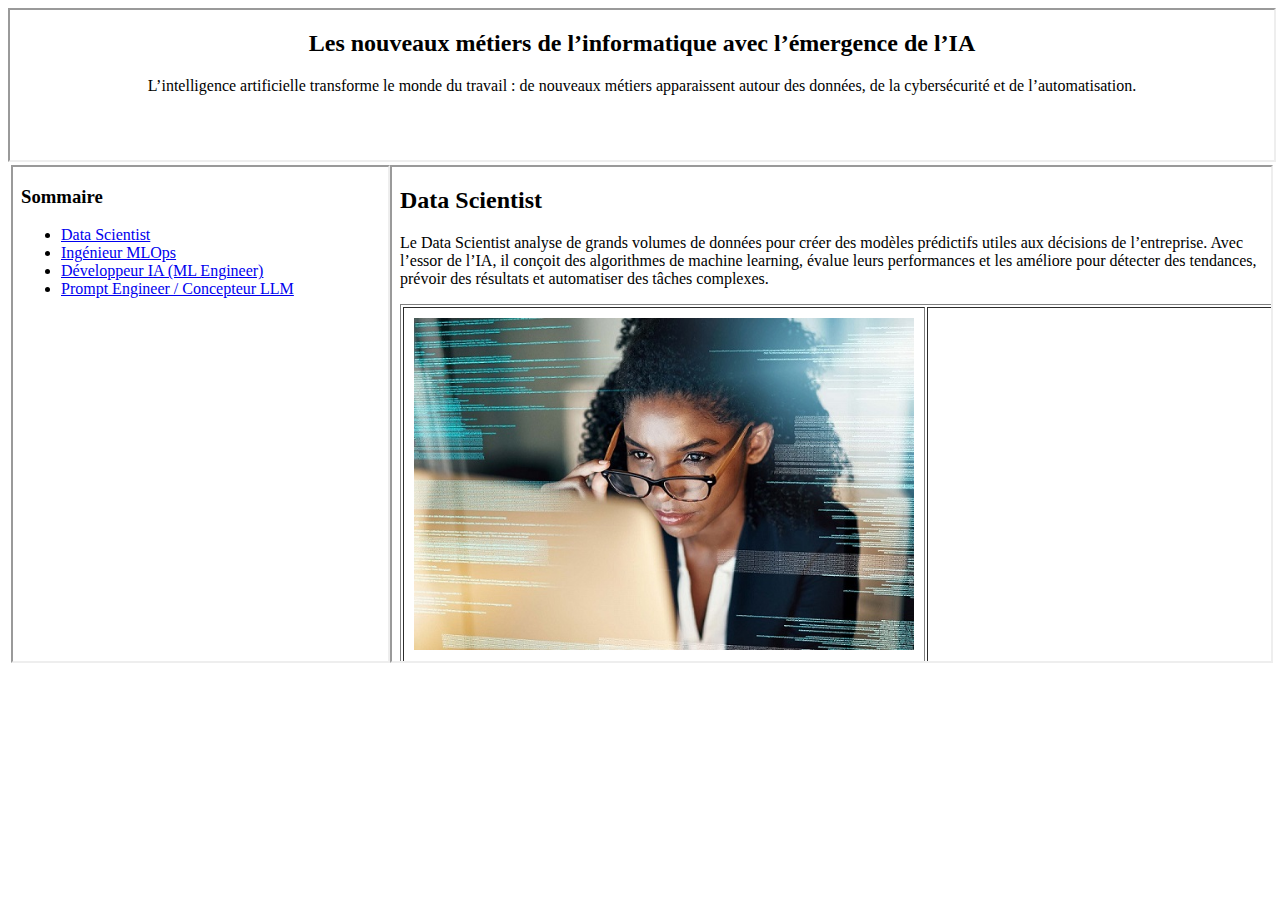
<file: index.html>
<!DOCTYPE html>
<html lang="en">
<head>
  <meta charset="UTF-8">
  <title>Les nouveaux métiers de l'informatique</title>
</head>
<body bgcolor>

  <iframe src="haut.html" name="haut" width="100%" height="150px"></iframe>
  
  <table width="100%" height="500px">
    <tr>
      <td width="30%">
        <iframe src="sommaire.html" name="sommaire" width="100%" height="100%"></iframe>
      </td>
      <td width="70%">
        <iframe src="metier1.html" name="contenu" width="100%" height="100%"></iframe>
      </td>
    </tr>
  </table>
</body>
</html>
</file>
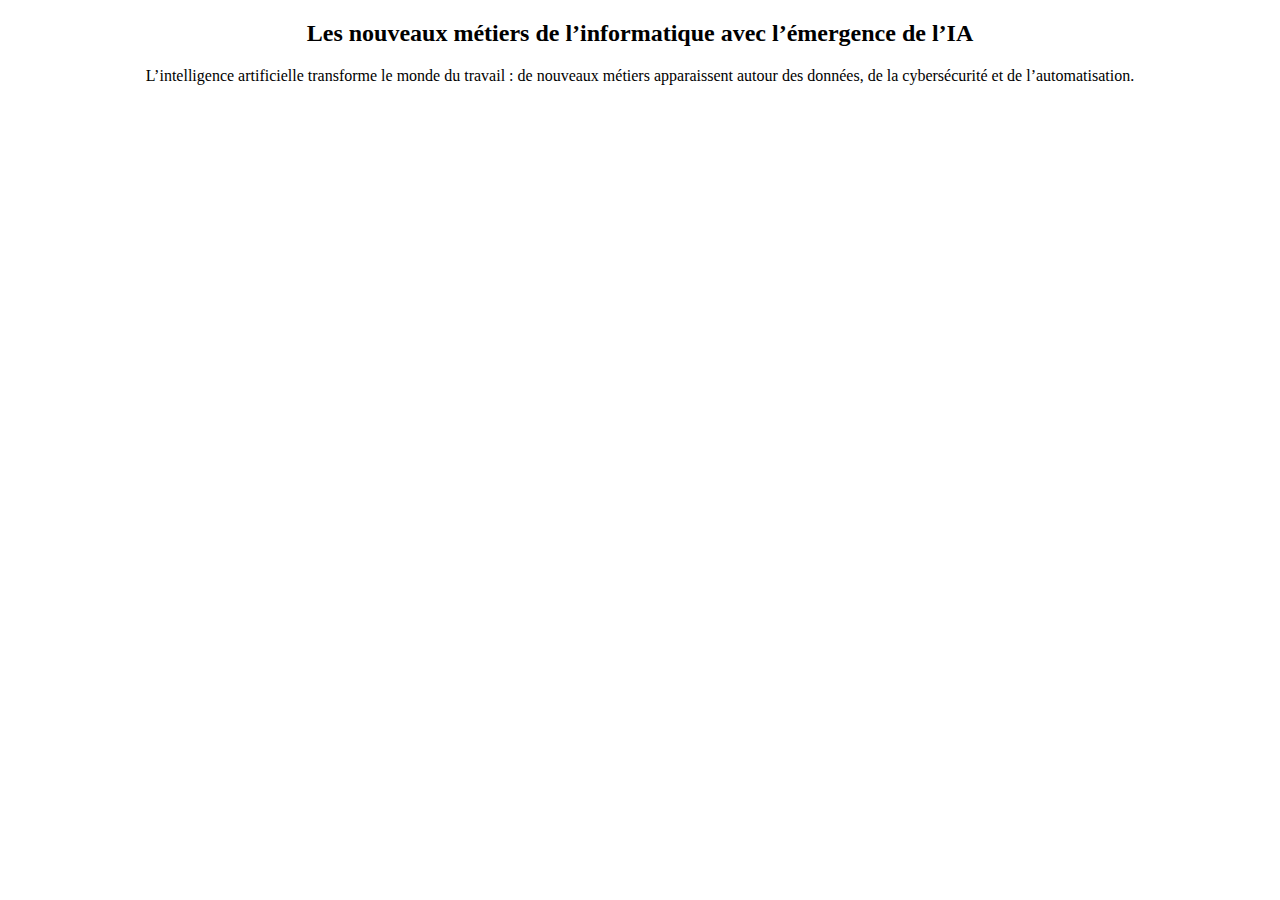
<file: haut.html>
<!DOCTYPE html>
<html lang="en">
<head>
  <meta charset="UTF-8">
</head>
<body>
  <h2 style="text-align:center;">Les nouveaux métiers de l’informatique avec l’émergence de l’IA</h2>
  <p style="text-align:center;">
    L’intelligence artificielle transforme le monde du travail : 
    de nouveaux métiers apparaissent autour des données, de la cybersécurité et de l’automatisation.
  </p>
</body>
</html>
</file>
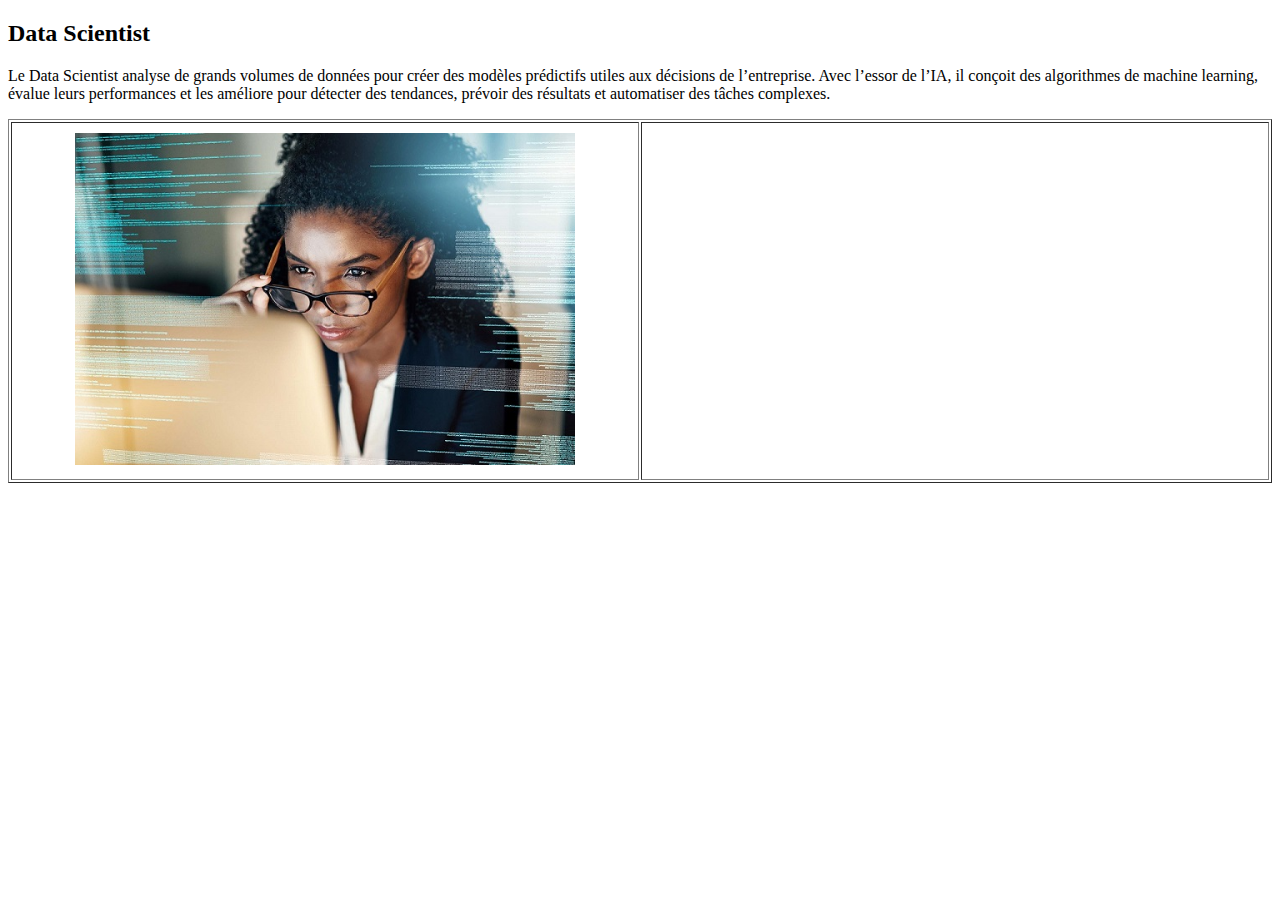
<file: metier1.html>
<!DOCTYPE html>
<html lang="en">
<head>
  <meta charset="UTF-8">
  <title>Data Scientist</title>
</head>
<body>
  <h2>Data Scientist</h2>

  <p>
    Le Data Scientist analyse de grands volumes de données pour créer des modèles prédictifs utiles
    aux décisions de l’entreprise. Avec l’essor de l’IA, il conçoit des algorithmes de machine learning,
    évalue leurs performances et les améliore pour détecter des tendances, prévoir des résultats
    et automatiser des tâches complexes.
  </p>

  <table border="1" width="100%" cellpadding="10">
    <tr>
      <td width="50%" align="center">
        <img src="img/img1.jpg" alt="Data Scientist" width="500">
      </td>
      <td width="50%" align="center">
        <iframe width="560" height="315" src="https://www.youtube.com/embed/mfte0m7lqE8?si=YxU0-SlLUlowqYvO" title="YouTube video player" frameborder="0" allow="accelerometer; autoplay; clipboard-write; encrypted-media; gyroscope; picture-in-picture; web-share" referrerpolicy="strict-origin-when-cross-origin" allowfullscreen></iframe>
      </td>
    </tr>
  </table>
</body>
</html>
</file>
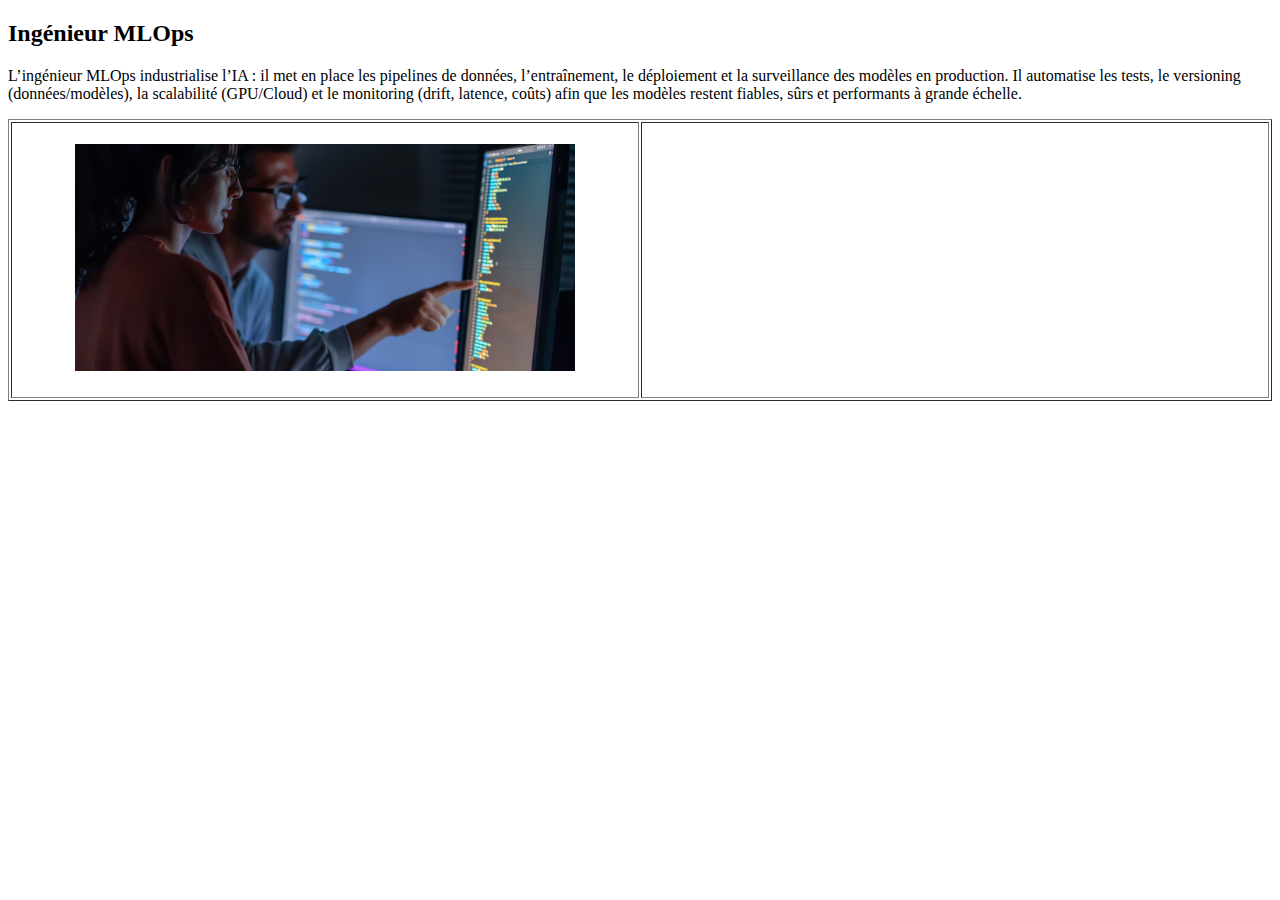
<file: metier2.html>
<!DOCTYPE html>
<html lang="en">
<head>
  <meta charset="UTF-8">
  <title>Ingénieur MLOps</title>
</head>
<body>
  <h2>Ingénieur MLOps</h2>

  <p>
    L’ingénieur MLOps industrialise l’IA : il met en place les pipelines de données, l’entraînement,
    le déploiement et la surveillance des modèles en production. Il automatise les tests, le versioning
    (données/modèles), la scalabilité (GPU/Cloud) et le monitoring (drift, latence, coûts) afin que les
    modèles restent fiables, sûrs et performants à grande échelle.
  </p>

  <table border="1" width="100%" cellpadding="10">
    <tr>
      <td width="50%" align="center">
        <img src="img/img2.png" alt="MLOps / DevOps IA" width="500">
      </td>
      <td width="50%" align="center">
        <iframe width="400" height="250"
        <iframe width="560" height="315" src="https://www.youtube.com/embed/uYaUFi0h1HQ?si=FhT5ui_UuGxgmiQm" title="YouTube video player" frameborder="0" allow="accelerometer; autoplay; clipboard-write; encrypted-media; gyroscope; picture-in-picture; web-share" referrerpolicy="strict-origin-when-cross-origin" allowfullscreen></iframe>
      </td>
    </tr>
  </table>
</body>
</html>
</file>
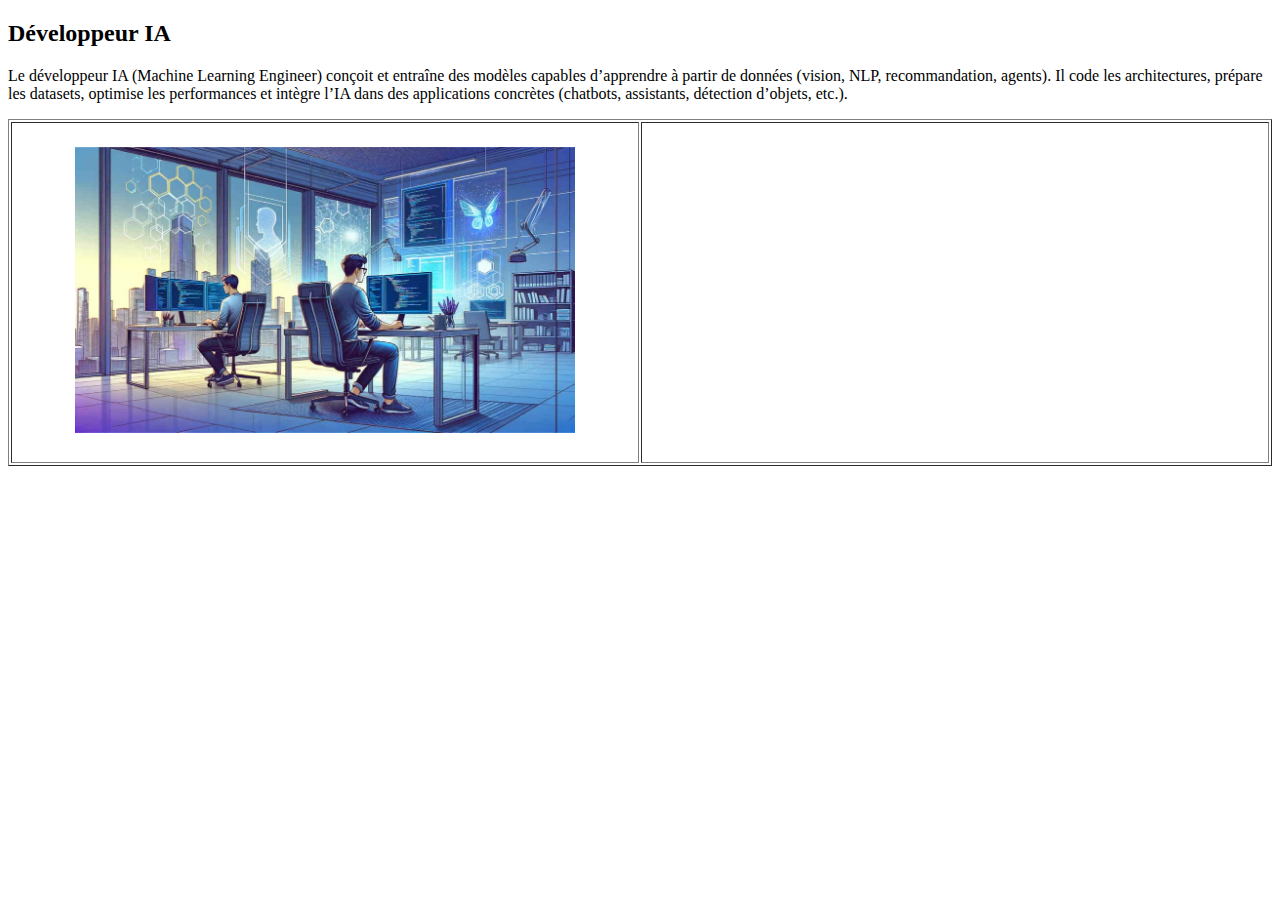
<file: metier3.html>
<!DOCTYPE html>
<html lang="en">
<head>
  <meta charset="UTF-8">
  <title>Développeur IA</title>
</head>
<body>
  <h2>Développeur IA</h2>

  <p>
    Le développeur IA (Machine Learning Engineer) conçoit et entraîne des modèles capables d’apprendre
    à partir de données (vision, NLP, recommandation, agents). Il code les architectures,
    prépare les datasets, optimise les performances et intègre l’IA dans des applications
    concrètes (chatbots, assistants, détection d’objets, etc.).
  </p>

  <table border="1" width="100%" cellpadding="10">
    <tr>
      <td width="50%" align="center">
        <img src="img/img3.jpg" alt="Développeur IA" width="500">
      </td>
      <td width="50%" align="center">
        <iframe width="560" height="315" src="https://www.youtube.com/embed/1r_1619vwlY?si=Rymk12XZKT_HeK6i" title="YouTube video player" frameborder="0" allow="accelerometer; autoplay; clipboard-write; encrypted-media; gyroscope; picture-in-picture; web-share" referrerpolicy="strict-origin-when-cross-origin" allowfullscreen></iframe>
      </td>
    </tr>
  </table>
</body>
</html>
</file>
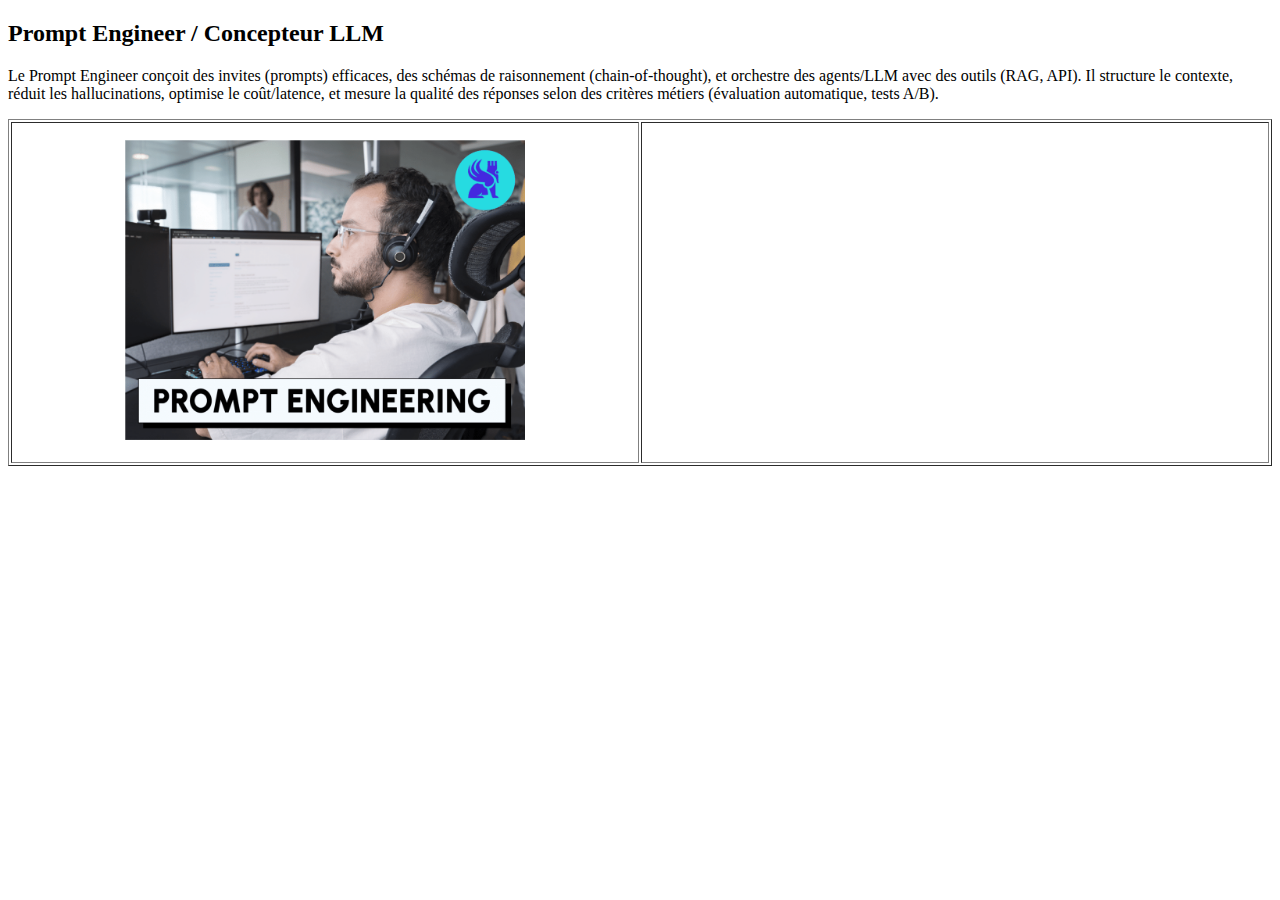
<file: metier4.html>
<!DOCTYPE html>
<html lang="en">
<head>
  <meta charset="UTF-8">
  <title>Prompt Engineer</title>
</head>
<body>
  <h2>Prompt Engineer / Concepteur LLM</h2>

  <p>
    Le Prompt Engineer conçoit des invites (prompts) efficaces, des schémas de raisonnement
    (chain-of-thought), et orchestre des agents/LLM avec des outils (RAG, API). Il structure
    le contexte, réduit les hallucinations, optimise le coût/latence, et mesure la qualité
    des réponses selon des critères métiers (évaluation automatique, tests A/B).
  </p>

  <table border="1" width="100%" cellpadding="10">
    <tr>
      <td width="50%" align="center">
        <img src="img/img4.png" alt="Prompt Engineering" width="400">
      </td>
      <td width="50%" align="center">
        <iframe width="560" height="315" src="https://www.youtube.com/embed/rrj7XXbizR4?si=w6Hwu_6m3VSeC3wq" title="YouTube video player" frameborder="0" allow="accelerometer; autoplay; clipboard-write; encrypted-media; gyroscope; picture-in-picture; web-share" referrerpolicy="strict-origin-when-cross-origin" allowfullscreen></iframe>
      </td>
    </tr>
  </table>
</body>
</html>
</file>
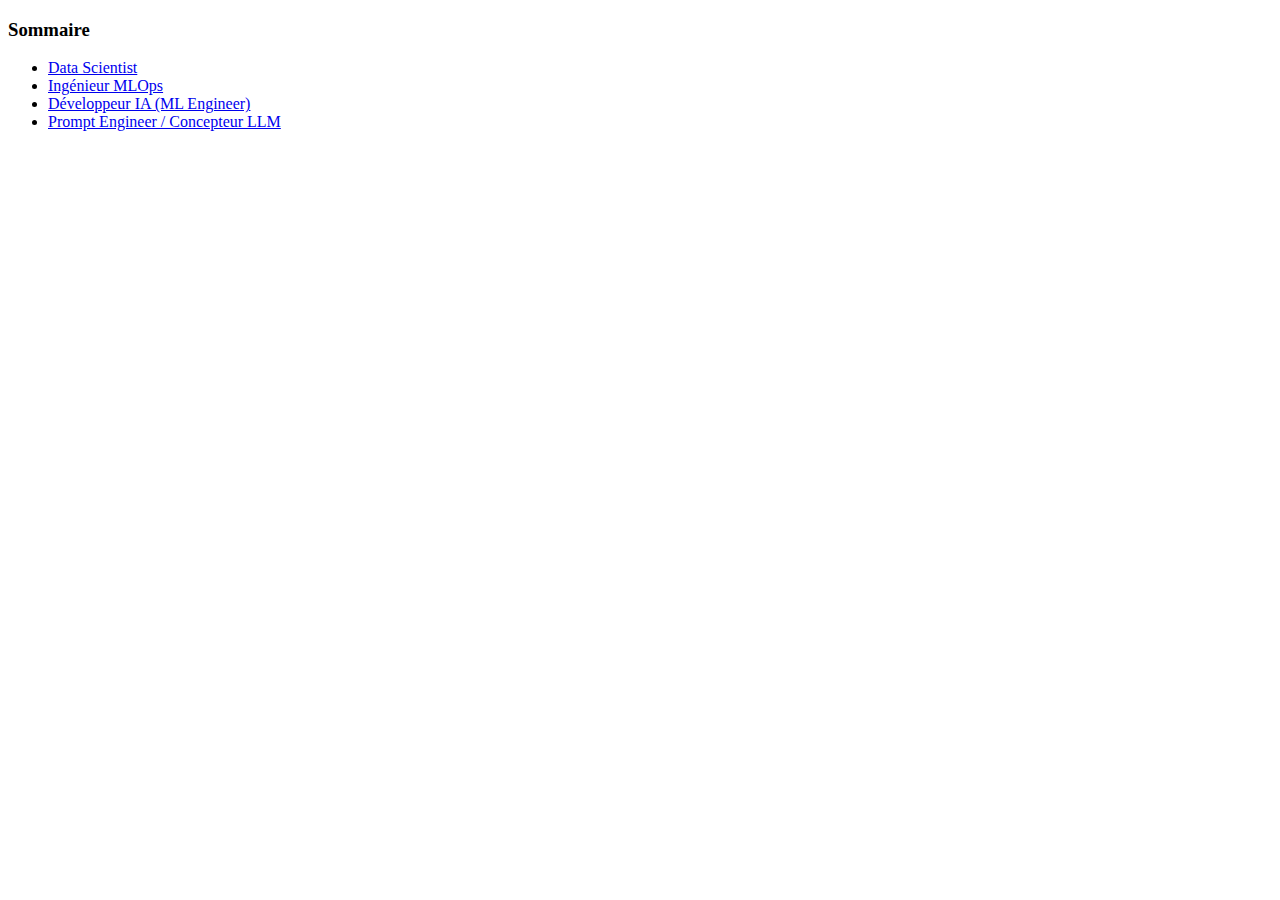
<file: sommaire.html>
<!DOCTYPE html>
<html lang="en">
<head>
  <meta charset="UTF-8">
  <title>Sommaire</title>
</head>
<body>
  <h3>Sommaire</h3>
  <ul>
    <li><a href="metier1.html" target="contenu">Data Scientist</a></li>
    <li><a href="metier2.html" target="contenu">Ingénieur MLOps</a></li>
    <li><a href="metier3.html" target="contenu">Développeur IA (ML Engineer)</a></li>
    <li><a href="metier4.html" target="contenu">Prompt Engineer / Concepteur LLM</a></li>
  </ul>
</body>
</html>
</file>
